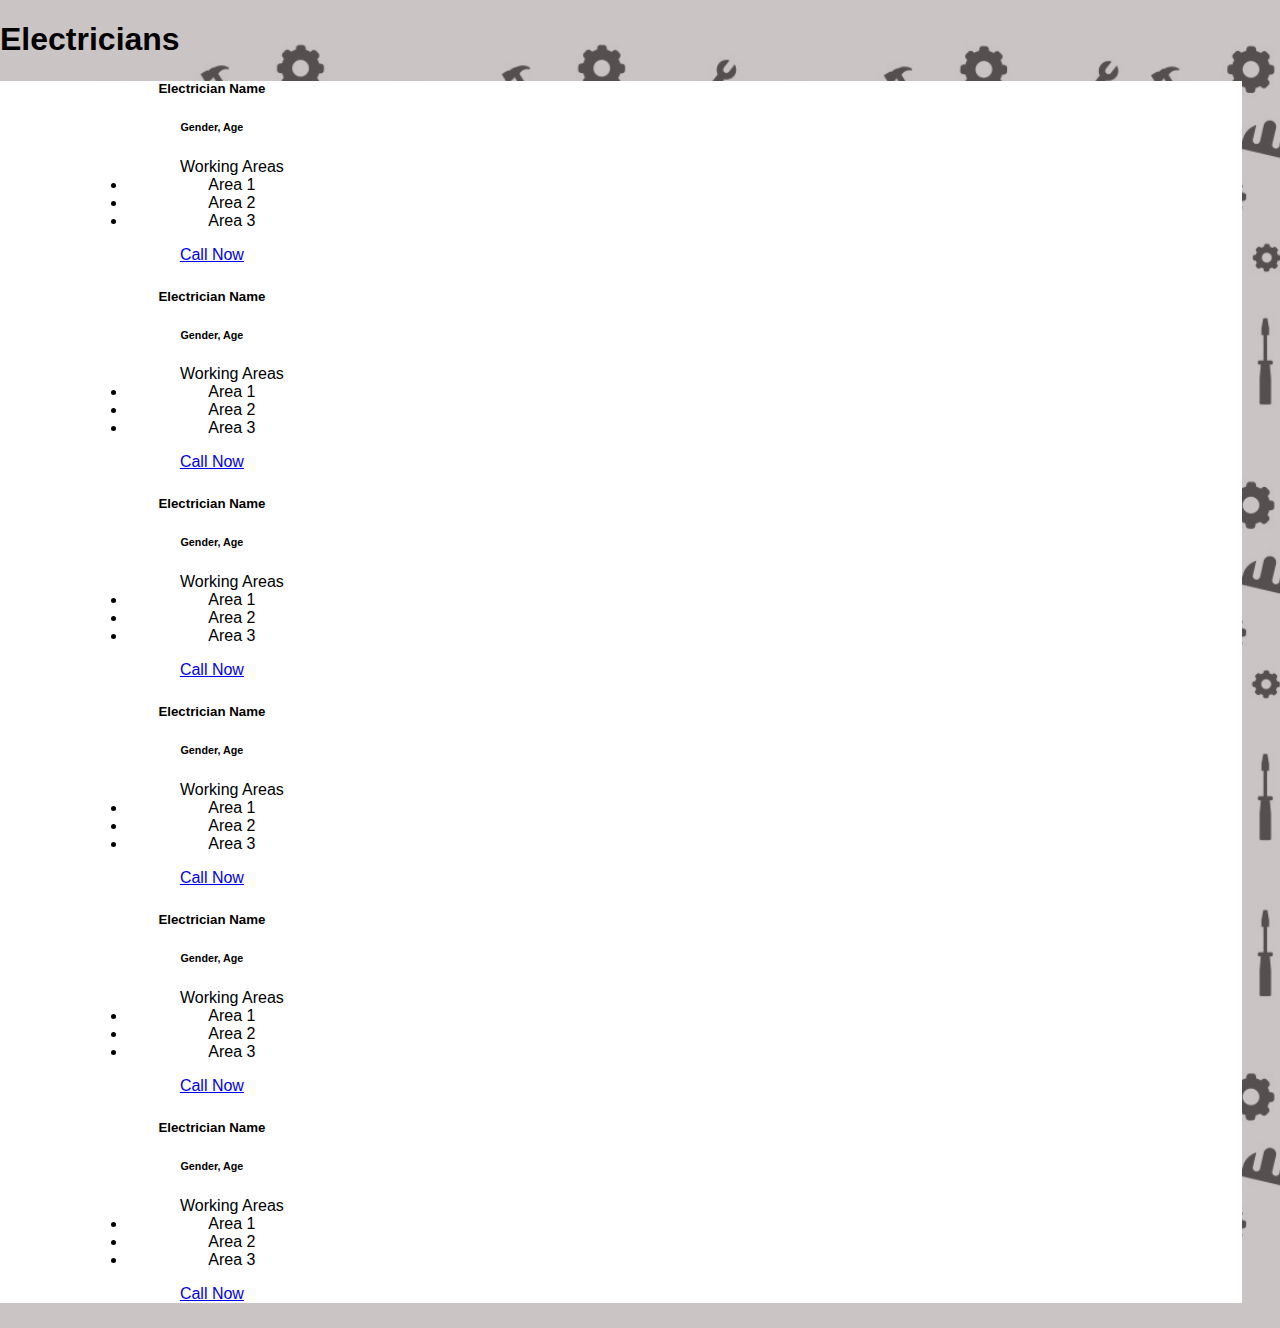
<file: COMPLETE WEBSITE/electrician.html>
<!doctype html>
<html lang="en">

<head>
    <!-- Required meta tags -->
    <meta charset="utf-8">
    <meta name="viewport" content="width=device-width, initial-scale=1">

    <!-- Bootstrap CSS -->
    <link href="https://cdn.jsdelivr.net/npm/bootstrap@5.1.3/dist/css/bootstrap.min.css" rel="stylesheet"
        integrity="sha384-1BmE4kWBq78iYhFldvKuhfTAU6auU8tT94WrHftjDbrCEXSU1oBoqyl2QvZ6jIW3" crossorigin="anonymous">

    <title>Hello, world!</title>
    <link rel="stylesheet" href="service.css">
</head>

<body>
    <h1 class="mx-auto" style="width: fit-content;">Electricians</h1>
    <section id="features">
        <div class="row">
            <div class="col-lg-3 features-section ">
                <div class="card" style="width: 250px;">
                    <div class="card-body">
                        <h5 class="card-title">Electrician Name</h5>
                        <h6 class="card-subtitle mb-2 text-muted">Gender, Age</h6>
                        <ul class="list-group list-group-flush">
                            <label for="Working Areas">Working Areas</label>
                            <li class="list-group-item">Area 1</li>
                            <li class="list-group-item">Area 2</li>
                            <li class="list-group-item">Area 3</li>
                        </ul>
                        <a href="tel:7067321997" class="card-link">Call Now</a>
                    </div>
                </div>
            </div>

            <div class="col-lg-3 features-section ">
                <div class="card"  style="width: 250px;">
                    <div class="card-body">
                        <h5 class="card-title">Electrician Name</h5>
                        <h6 class="card-subtitle mb-2 text-muted">Gender, Age</h6>
                        <ul class="list-group list-group-flush">
                            <label for="Working Areas">Working Areas</label>
                            <li class="list-group-item">Area 1</li>
                            <li class="list-group-item">Area 2</li>
                            <li class="list-group-item">Area 3</li>
                        </ul>
                        <a href="tel:7067321997" class="card-link">Call Now</a>
                    </div>
                </div>
            </div>
            <div class="col-lg-3 features-section ">
                <div class="card" style="width: 250px;">
                    <div class="card-body">
                        <h5 class="card-title">Electrician Name</h5>
                        <h6 class="card-subtitle mb-2 text-muted">Gender, Age</h6>
                        <ul class="list-group list-group-flush">
                            <label for="Working Areas">Working Areas</label>
                            <li class="list-group-item">Area 1</li>
                            <li class="list-group-item">Area 2</li>
                            <li class="list-group-item">Area 3</li>
                        </ul>
                        <a href="tel:7067321997" class="card-link">Call Now</a>
                    </div>
                </div>
            </div>
            <div class="col-lg-3 features-section ">
                <div class="card" style="width: 250px;">
                    <div class="card-body">
                        <h5 class="card-title">Electrician Name</h5>
                        <h6 class="card-subtitle mb-2 text-muted">Gender, Age</h6>
                        <ul class="list-group list-group-flush">
                            <label for="Working Areas">Working Areas</label>
                            <li class="list-group-item">Area 1</li>
                            <li class="list-group-item">Area 2</li>
                            <li class="list-group-item">Area 3</li>
                        </ul>
                        <a href="tel:7067321997" class="card-link">Call Now</a>
                    </div>
                </div>
            </div>
            <div class="col-lg-3 features-section ">
                <div class="card" style="width: 250px;">
                    <div class="card-body">
                        <h5 class="card-title">Electrician Name</h5>
                        <h6 class="card-subtitle mb-2 text-muted">Gender, Age</h6>
                        <ul class="list-group list-group-flush">
                            <label for="Working Areas">Working Areas</label>
                            <li class="list-group-item">Area 1</li>
                            <li class="list-group-item">Area 2</li>
                            <li class="list-group-item">Area 3</li>
                        </ul>
                        <a href="tel:7067321997" class="card-link">Call Now</a>
                    </div>
                </div>
            </div>
            <div class="col-lg-3 features-section ">
                <div class="card" style="width: 250px;">
                    <div class="card-body">
                        <h5 class="card-title">Electrician Name</h5>
                        <h6 class="card-subtitle mb-2 text-muted">Gender, Age</h6>
                        <ul class="list-group list-group-flush">
                            <label for="Working Areas">Working Areas</label>
                            <li class="list-group-item">Area 1</li>
                            <li class="list-group-item">Area 2</li>
                            <li class="list-group-item">Area 3</li>
                        </ul>
                        <a href="tel:7067321997" class="card-link">Call Now</a>
                    </div>
                </div>
            </div>
        </div>
    </section>






    <!-- Optional JavaScript; choose one of the two! -->

    <!-- Option 1: Bootstrap Bundle with Popper -->
    <script src="https://cdn.jsdelivr.net/npm/bootstrap@5.1.3/dist/js/bootstrap.bundle.min.js"
        integrity="sha384-ka7Sk0Gln4gmtz2MlQnikT1wXgYsOg+OMhuP+IlRH9sENBO0LRn5q+8nbTov4+1p"
        crossorigin="anonymous"></script>

</body>

</html>
</file>
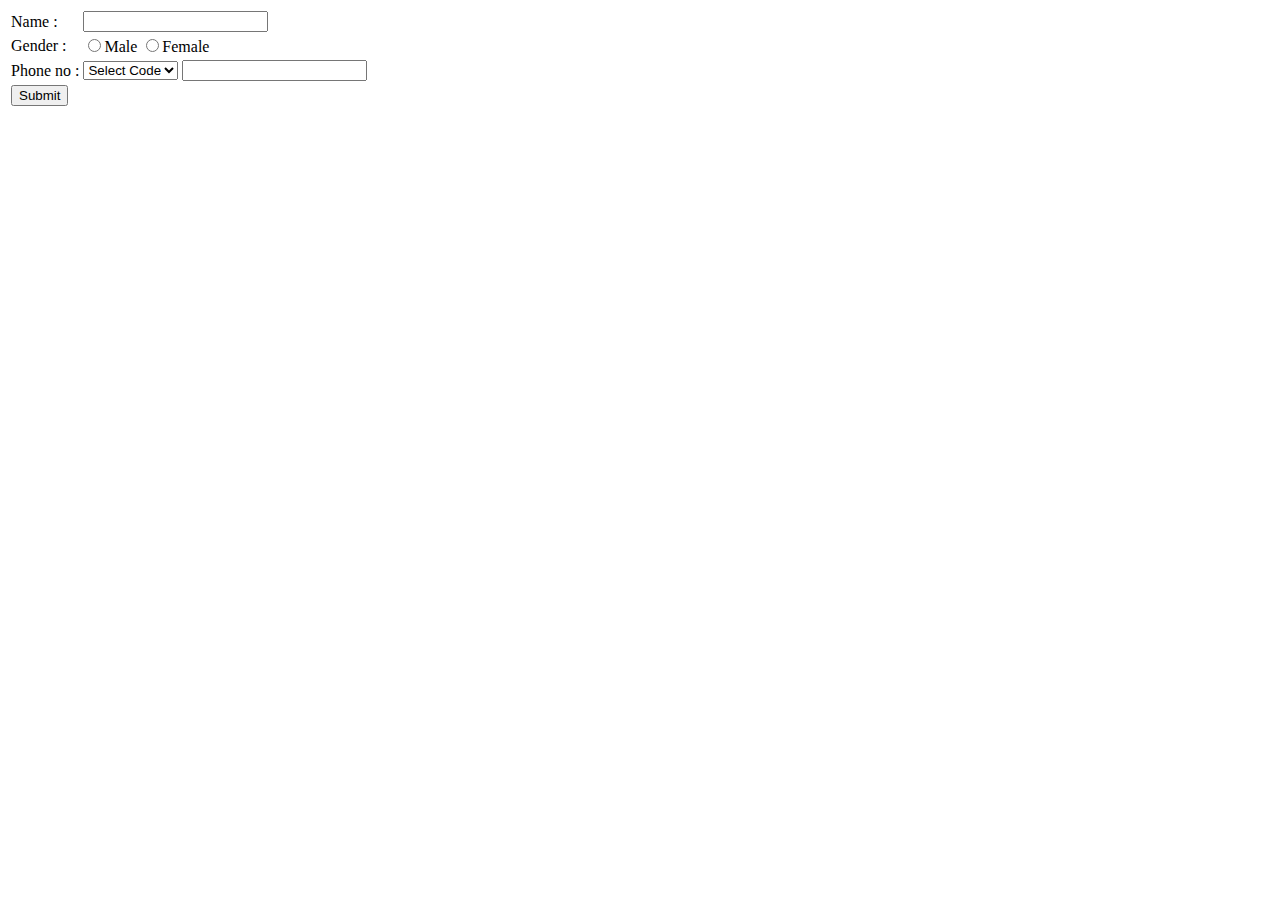
<file: COMPLETE WEBSITE/form.html>
<!DOCTYPE HTML>
<html>
<head>
  <title>Register Form</title>
</head>
<body>
 <form action="insert.php" method="POST">
  <table>
   <tr>
    <td>Name :</td>
    <td><input type="text" name="username" required></td>
   </tr>
   
   <tr>
    <td>Gender :</td>
    <td>
     <input type="radio" name="gender" value="m" required>Male
     <input type="radio" name="gender" value="f" required>Female
    </td>
   </tr>
   
  
    <td>Phone no :</td>
    <td>
     <select name="phoneCode" required>
      <option selected hidden value="">Select Code</option>
      <option value="977">977</option>
      <option value="978">978</option>
      <option value="979">979</option>
      <option value="973">973</option>
      <option value="972">972</option>
      <option value="974">974</option>
     </select>
     <input type="phone" name="phone" required>
    </td>
   <tr>
    <td><input type="submit" value="Submit" name="submit"></td>
   </tr>
  </table>
 </form>
</body>
</html>
</file>
<file: COMPLETE WEBSITE/service.css>
body {
    font-family: "Poppins", sans-serif;
    box-sizing: border-box;
    margin: 10px auto;
    background: rgba(82, 59, 59, 0.3) url("images/service.jpg");
      background-size: cover;
      background-blend-mode: darken;
  }
  html{
    margin: 0px;
    padding: 0px;
    scroll-behavior: smooth;
  }

  #features {
    /* margin: 10px auto; */
    text-align: center;
    width: 97vw;
    background-color: white;
    position: relative;
    z-index: 1;
  }
  .features-section {
    margin-left: 7%;
    margin-bottom: 25px;
  }

  #logo{
    width: 150px;
  }
 .custom-card{
   background-color: rgb(233 250 255);
 
 }
</file>
